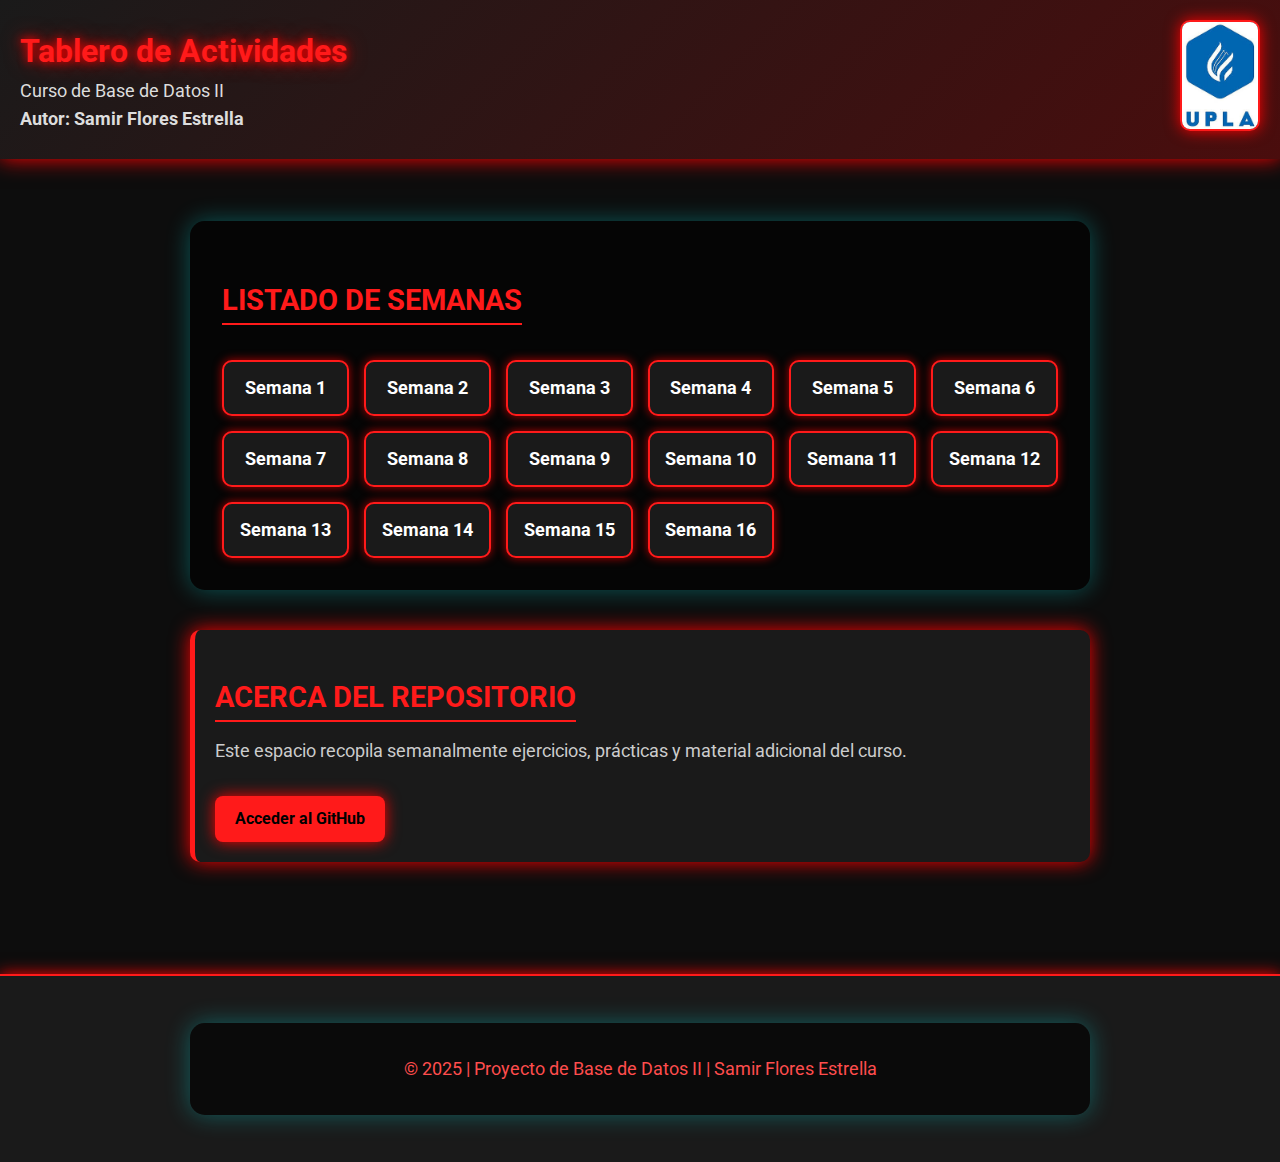
<file: index.html>
<!DOCTYPE html>
<html lang="es">
<head>
  <meta charset="UTF-8" />
  <meta name="viewport" content="width=device-width, initial-scale=1" />
  <title>Tablero - Proyecto Base de Datos</title>
    <link rel="stylesheet" href="style.css" />
  <link href="https://fonts.googleapis.com/css2?family=Roboto:wght@400;700&display=swap" rel="stylesheet" />
  <style>
    /* Reset básico */
    * {
      margin: 0;
      padding: 0;
      box-sizing: border-box;
      font-family: 'Roboto', sans-serif;
    }

    body {
      background: #0d0d0d;
      color: #f5f5f5;
      line-height: 1.6;
    }

    header {
      background: linear-gradient(135deg, #1a1a1a, #4a0d0d);
      padding: 20px;
      box-shadow: 0 0 20px #ff0000;
    }

    .header-container {
      display: flex;
      align-items: center;
      justify-content: space-between;
    }

    .titulo-container h1 {
      font-size: 2rem;
      color: #ff1a1a;
      text-shadow: 0 0 10px #ff0000, 0 0 20px #b30000;
    }

    .titulo-container p {
      font-size: 1.1rem;
      color: #ddd;
    }

    .autor {
      font-weight: bold;
      color: #ff4d4d;
    }

    .logo-nombre img {
      width: 80px;
      border-radius: 10px;
      border: 2px solid #ff1a1a;
      box-shadow: 0 0 15px #ff0000;
    }

    main {
      padding: 30px;
    }

    h2 {
      font-size: 1.8rem;
      margin-bottom: 15px;
      color: #ff1a1a;
      text-transform: uppercase;
      border-bottom: 2px solid #ff1a1a;
      display: inline-block;
    }

    .lista-semanas {
      list-style: none;
      display: grid;
      grid-template-columns: repeat(auto-fit, minmax(120px, 1fr));
      gap: 15px;
      margin-top: 20px;
    }

    .lista-semanas li a {
      display: block;
      text-align: center;
      padding: 12px;
      background: #1a1a1a;
      color: #fff;
      text-decoration: none;
      font-weight: bold;
      border: 2px solid #ff1a1a;
      border-radius: 10px;
      transition: 0.3s;
      box-shadow: 0 0 10px #b30000;
    }

    .lista-semanas li a:hover {
      background: #ff1a1a;
      color: #000;
      box-shadow: 0 0 25px #ff0000;
      transform: scale(1.05);
    }

    .info {
      margin-top: 40px;
      background: #1a1a1a;
      padding: 20px;
      border-left: 5px solid #ff1a1a;
      box-shadow: 0 0 20px #ff0000;
      border-radius: 10px;
    }

    .info p {
      margin-bottom: 15px;
      color: #ccc;
    }

    .btn {
      display: inline-block;
      padding: 10px 20px;
      background: #ff1a1a;
      color: #000;
      font-weight: bold;
      text-decoration: none;
      border-radius: 8px;
      box-shadow: 0 0 15px #ff0000;
      transition: 0.3s;
    }

    .btn:hover {
      background: #b30000;
      color: #fff;
      box-shadow: 0 0 25px #ff1a1a;
    }

    footer {
      margin-top: 50px;
      padding: 15px;
      background: #1a1a1a;
      text-align: center;
      color: #ff4d4d;
      border-top: 2px solid #ff1a1a;
      box-shadow: 0 0 15px #ff0000;
    }
  </style>
</head>
<body>
  <header>
    <div class="header-container">
      <div class="titulo-container">
        <h1>Tablero de Actividades</h1>
        <p>Curso de Base de Datos II</p>
        <p class="autor">Autor: Samir Flores Estrella</p>
      </div>
      <div class="logo-nombre">
        <img src="descarga.jpg" alt="Logo Universidad" />
      </div>
    </div>
  </header>

  <main>
    <!-- Índice de semanas -->
    <section class="semanas container">
      <h2>Listado de Semanas</h2>
      <ul class="lista-semanas">
        <li><a href="semana1.html">Semana 1</a></li>
        <li><a href="semana2.html">Semana 2</a></li>
        <li><a href="semana3.html">Semana 3</a></li>
        <li><a href="semana4.html">Semana 4</a></li>
        <li><a href="semana5.html">Semana 5</a></li>
        <li><a href="semana6.html">Semana 6</a></li>
        <li><a href="semana7.html">Semana 7</a></li>
        <li><a href="semana8.html">Semana 8</a></li>
        <li><a href="semana9.html">Semana 9</a></li>
        <li><a href="semana10.html">Semana 10</a></li>
        <li><a href="semana11.html">Semana 11</a></li>
        <li><a href="semana12.html">Semana 12</a></li>
        <li><a href="semana13.html">Semana 13</a></li>
        <li><a href="semana14.html">Semana 14</a></li>
        <li><a href="semana15.html">Semana 15</a></li>
        <li><a href="semana16.html">Semana 16</a></li>
      </ul>
    </section>

    <!-- Info general -->
    <section class="info container">
      <h2>Acerca del Repositorio</h2>
      <p>Este espacio recopila semanalmente ejercicios, prácticas y material adicional del curso.</p>
      <a href="https://github.com/samir-2004FE/Base-de-datos-II-REPOSITORIO" target="_blank" class="btn">Acceder al GitHub</a>
    </section>
  </main>

  <footer>
    <div class="container">
      <p>© 2025 | Proyecto de Base de Datos II | Samir Flores Estrella</p>
    </div>
  </footer>
</body>
</html>
</file>
<file: style.css>
/* ==========================
   ANIMACIONES VIOLENTAS 🚀
   ========================== */

/* Animación de aparición */
@keyframes fadeIn {
  from { opacity: 0; transform: translateY(-30px); }
  to { opacity: 1; transform: translateY(0); }
}

@keyframes zoomIn {
  from { transform: scale(0.8); opacity: 0; }
  to { transform: scale(1); opacity: 1; }
}

/* Efecto de pulso neon */
@keyframes neonPulse {
  0%, 100% {
    text-shadow: 0 0 10px #ff0078, 0 0 20px #ff0078, 0 0 30px #ff66a3;
  }
  50% {
    text-shadow: 0 0 20px #00f0ff, 0 0 40px #00f0ff, 0 0 60px #66ffff;
  }
}

/* Movimiento de fondo */
@keyframes bgMove {
  0% { background-position: 0% 50%; }
  50% { background-position: 100% 50%; }
  100% { background-position: 0% 50%; }
}

body {
  animation: bgMove 30s ease infinite;
  background-size: 400% 400%;
}

/* Aplicando animaciones */
h1, h2 {
  animation: fadeIn 1.5s ease forwards;
}

.container {
  animation: zoomIn 1.2s ease forwards;
}

h1 {
  animation: neonPulse 2s infinite;
}

button, .btn {
  animation: fadeIn 2s ease forwards;
}

/* ==========================
   BASE GENERAL
   ========================== */

body {
  margin: 0;
  padding: 0;
  font-family: 'Poppins', sans-serif;
  color: #fff;
  background: linear-gradient(270deg, #1e1e2f, #2d2d44, #1e1e2f);
  background-size: 400% 400%;
  animation: bgMove 30s ease infinite;
}

/* Contenedor general */
.container, .contenido {
  max-width: 900px;
  margin: 2rem auto;
  padding: 2rem;
  background: rgba(0,0,0,0.6);
  border-radius: 15px;
  box-shadow: 0 0 25px rgba(0,255,255,0.3);
  animation: zoomIn 1.2s ease forwards;
}

/* Encabezado */
.encabezado {
  text-align: center;
  margin-bottom: 2rem;
}

h1 {
  font-size: 2.8rem;
  font-weight: 700;
  animation: neonPulse 2s infinite;
}

h2 {
  margin-top: 1.5rem;
  font-size: 1.8rem;
  color: #00f0ff;
}

p, li {
  font-size: 1.1rem;
  line-height: 1.6;
}

/* Botones */
.btn, button {
  display: inline-block;
  margin-top: 1rem;
  padding: 0.8rem 1.5rem;
  border-radius: 10px;
  border: none;
  cursor: pointer;
  background: linear-gradient(90deg, #ff0078, #00f0ff);
  color: #fff;
  font-size: 1rem;
  font-weight: bold;
  text-decoration: none;
  transition: transform 0.2s ease, box-shadow 0.3s ease;
}

.btn:hover, button:hover {
  transform: scale(1.1);
  box-shadow: 0 0 20px #00f0ff;
}

/* Recursos */
ul.recursos {
  list-style: none;
  padding-left: 0;
}

ul.recursos li {
  margin: 0.5rem 0;
}

ul.recursos a {
  color: #ff66a3;
  text-decoration: none;
  font-weight: 600;
}

ul.recursos a:hover {
  color: #00f0ff;
  text-decoration: underline;
}

/* Código estilo hacker */
pre.codigo {
  background: #111;
  color: #0f0;
  padding: 1rem;
  border-radius: 10px;
  font-family: 'Courier New', monospace;
  font-size: 0.95rem;
  overflow-x: auto;
  box-shadow: 0 0 15px rgba(0,255,0,0.3);
}

/* Footer */
footer {
  text-align: center;
  padding: 1rem;
  margin-top: 2rem;
  font-size: 0.9rem;
  color: #bbb;
}
</file>
